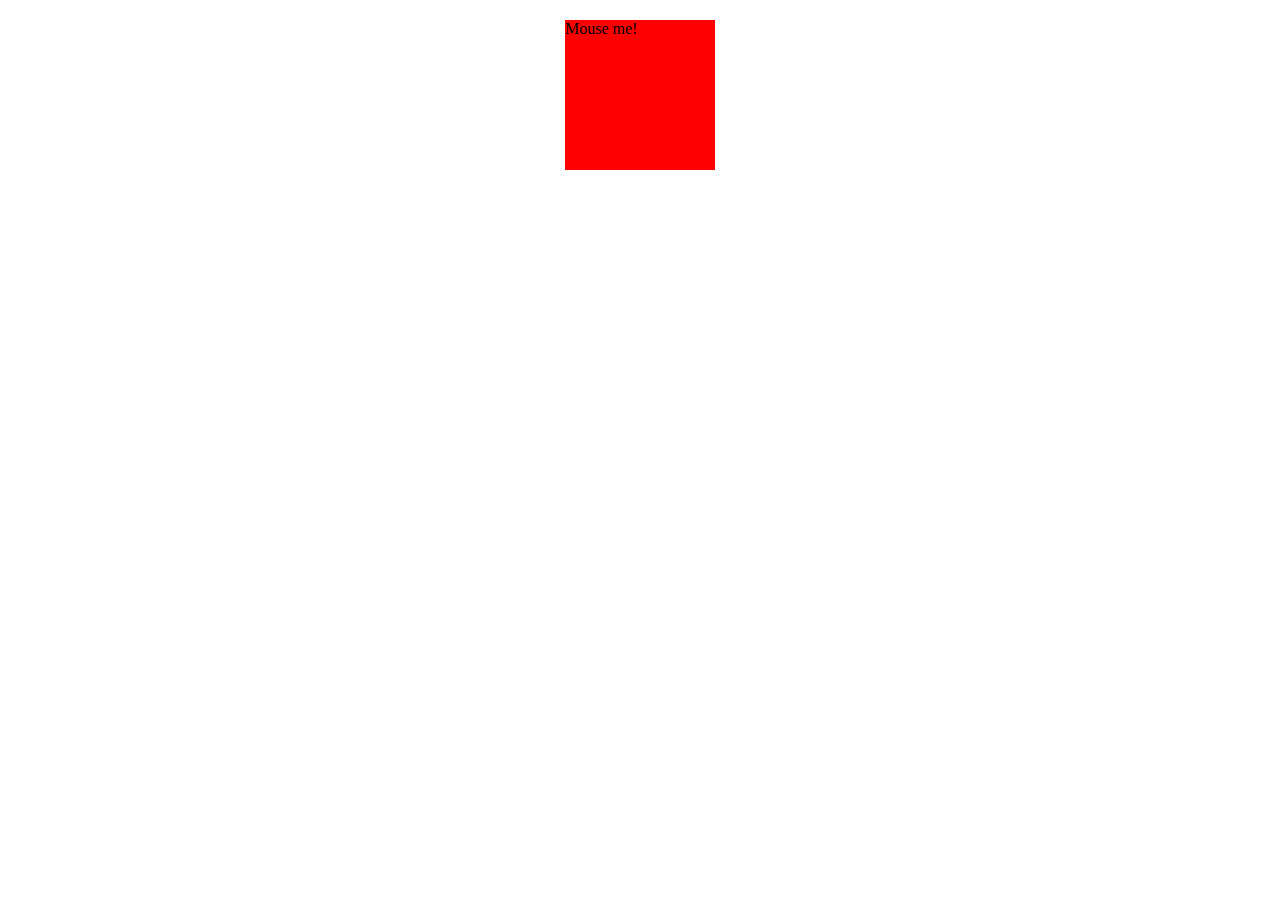
<file: transition-delay/index.html>
<!DOCTYPE html>
<html lang="en">

<head>
    <meta charset="UTF-8">
    <meta name="viewport" content="width=device-width, initial-scale=1.0">
    <meta http-equiv="X-UA-Compatible" content="ie=edge">
    <title> CSS - Transitions </title>
    <link rel="stylesheet" href="style.css">
</head>

<body>
        <div class="box uni"> Mouse me! </div>
</body>

</html>
</file>
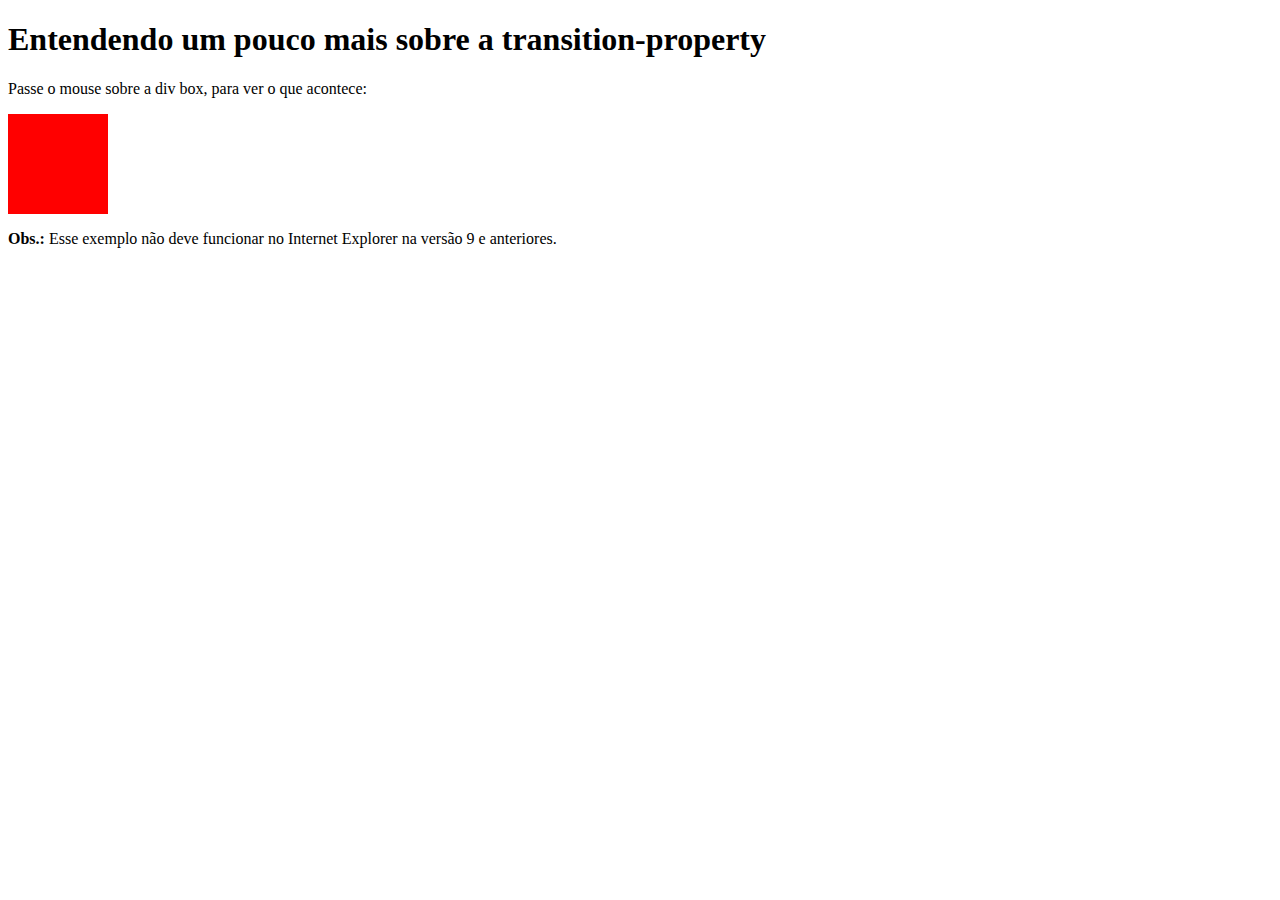
<file: transition-property/index.html>
<!DOCTYPE html>
<html lang="en">

<head>
    <meta charset="UTF-8">
    <meta name="viewport" content="width=device-width, initial-scale=1.0">
    <meta http-equiv="X-UA-Compatible" content="ie=edge">
    <title> CSS - Transitions </title>
    <link rel="stylesheet" href="style.css">
</head>

<body>
    <h1> Entendendo um pouco mais sobre a transition-property </h1>

    <p>Passe o mouse sobre a div box, para ver o que acontece:</p>

    <div></div>

    <p><b>Obs.:</b> Esse exemplo não deve funcionar no Internet Explorer na versão 9 e anteriores.</p>

</body>

</html>
</file>
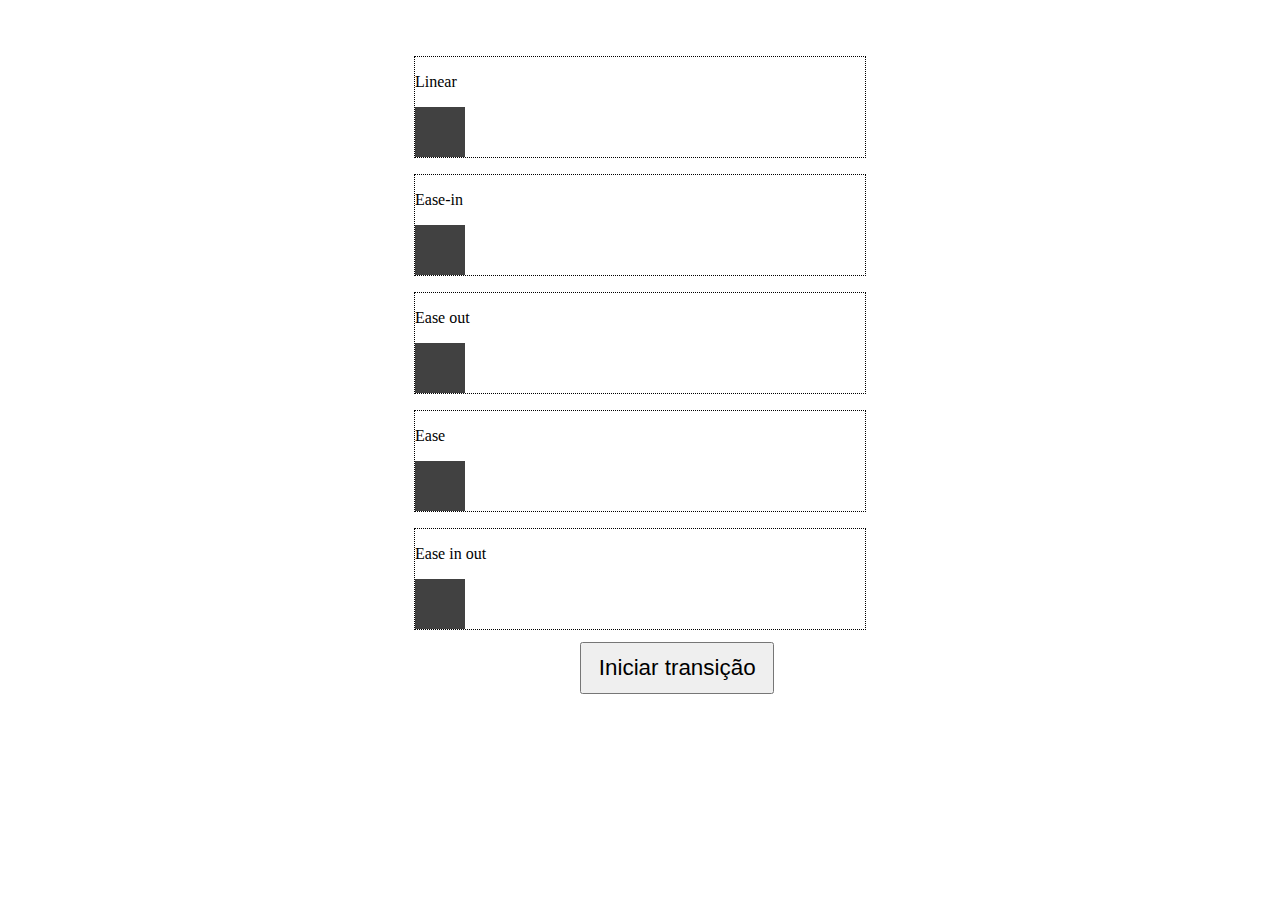
<file: transition-timing-function/index.html>
<!DOCTYPE html>
<html lang="en">

<head>
    <meta charset="UTF-8">
    <meta name="viewport" content="width=device-width, initial-scale=1.0">
    <meta http-equiv="X-UA-Compatible" content="ie=edge">
    <title> CSS - Transitions </title>
    <link rel="stylesheet" href="style.css">
</head>

<body>
    <section>
        <p>Linear</p>
        <div class="box linear"></div>
    </section>

    <section>
        <p>Ease-in</p>
        <div class="box ease-in"></div>
    </section>

    <section>
        <p>Ease out </p>
        <div class="box ease-out"></div>
    </section>

    <section>
        <p>Ease</p>
        <div class="box ease"></div>
    </section>

    <section>
        <p>Ease in out </p>
        <div class="box ease-in-out"></div>
    </section>

    <button>Iniciar transição</button>
 

    <script>
        const button = document.querySelector('button')

        button.addEventListener('click', _ => document.body.classList.toggle('end-state'));
    </script>
    
</body>

</html>
</file>
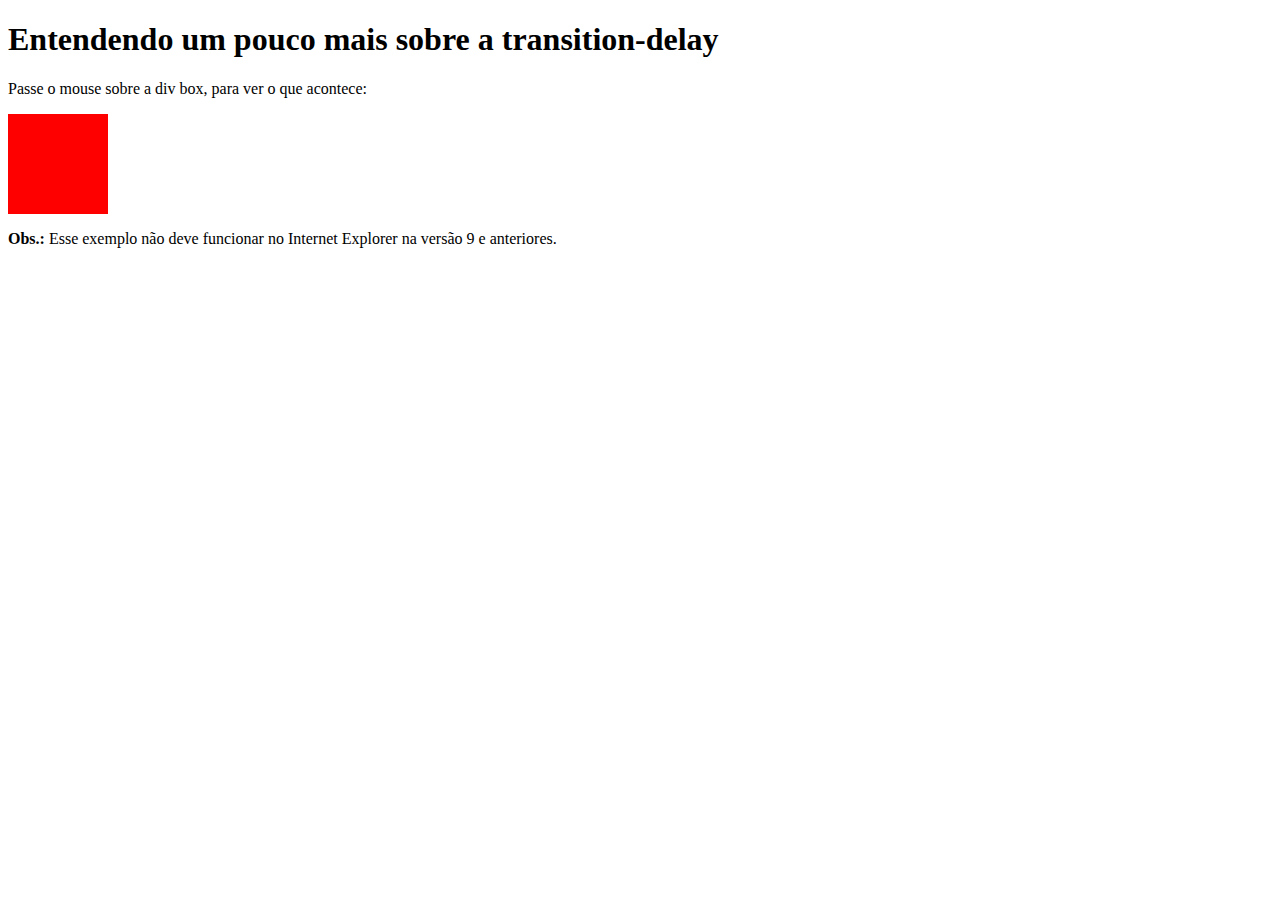
<file: transition-delay/index2.html>
<!DOCTYPE html>
<html lang="en">

<head>
    <meta charset="UTF-8">
    <meta name="viewport" content="width=device-width, initial-scale=1.0">
    <meta http-equiv="X-UA-Compatible" content="ie=edge">
    <title> CSS - Transitions </title>
    <link rel="stylesheet" href="style2.css">
</head>

<body>
    <h1> Entendendo um pouco mais sobre a transition-delay </h1>

    <p>Passe o mouse sobre a div box, para ver o que acontece:</p>

    <div></div>

    <p><b>Obs.:</b> Esse exemplo não deve funcionar no Internet Explorer na versão 9 e anteriores.</p>

</body>

</html>
</file>
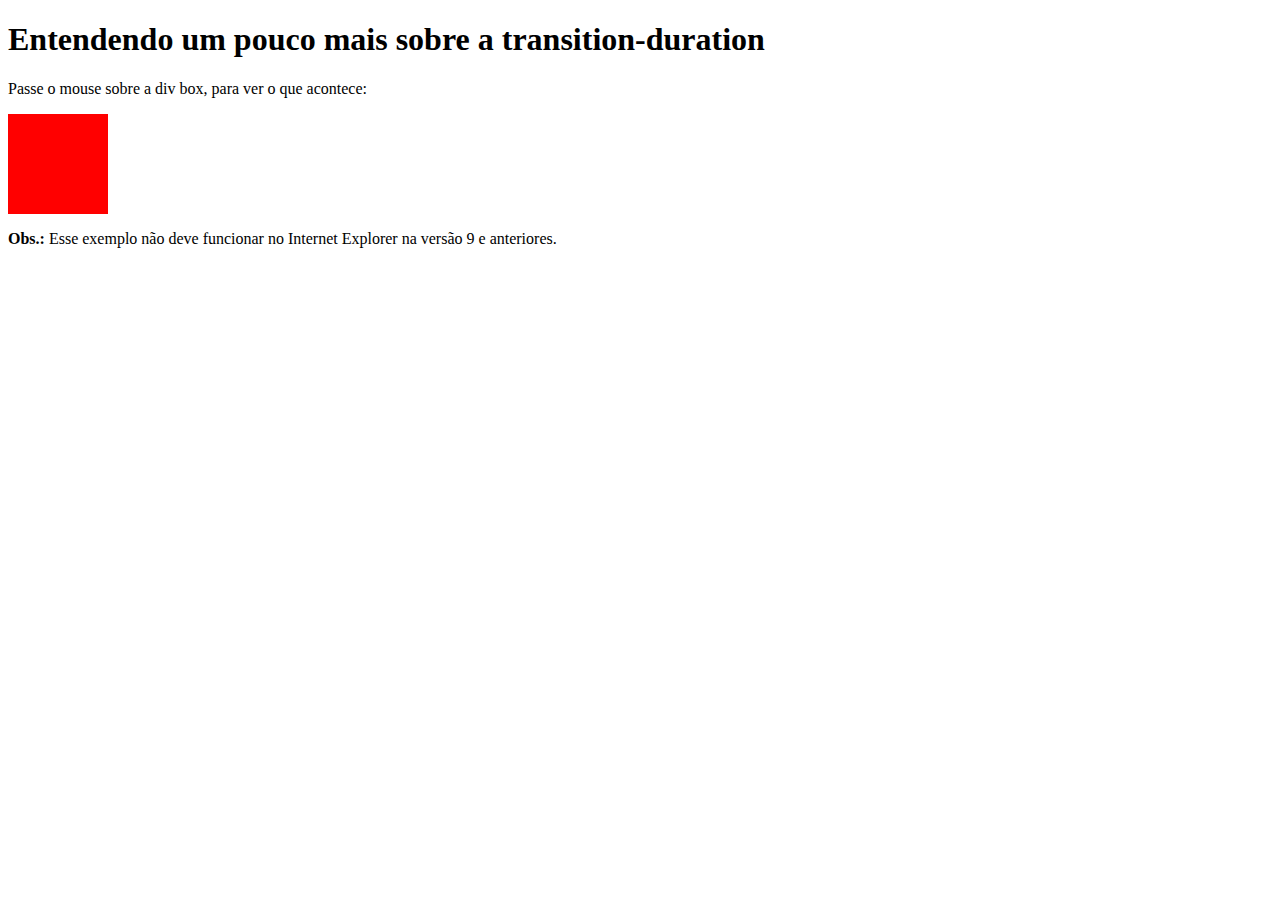
<file: transition-duration/index2.html>
<!DOCTYPE html>
<html lang="en">

<head>
    <meta charset="UTF-8">
    <meta name="viewport" content="width=device-width, initial-scale=1.0">
    <meta http-equiv="X-UA-Compatible" content="ie=edge">
    <link rel="stylesheet" href="style2.css">
    <title> CSS - Transitions </title>
</head>

<body>
        <h1> Entendendo um pouco mais sobre a transition-duration </h1>
    
        <p>Passe o mouse sobre a div box, para ver o que acontece:</p>
    
        <div></div>
    
        <p><b>Obs.:</b> Esse exemplo não deve funcionar no Internet Explorer na versão 9 e anteriores.</p>
    
    </body>

</html>
</file>
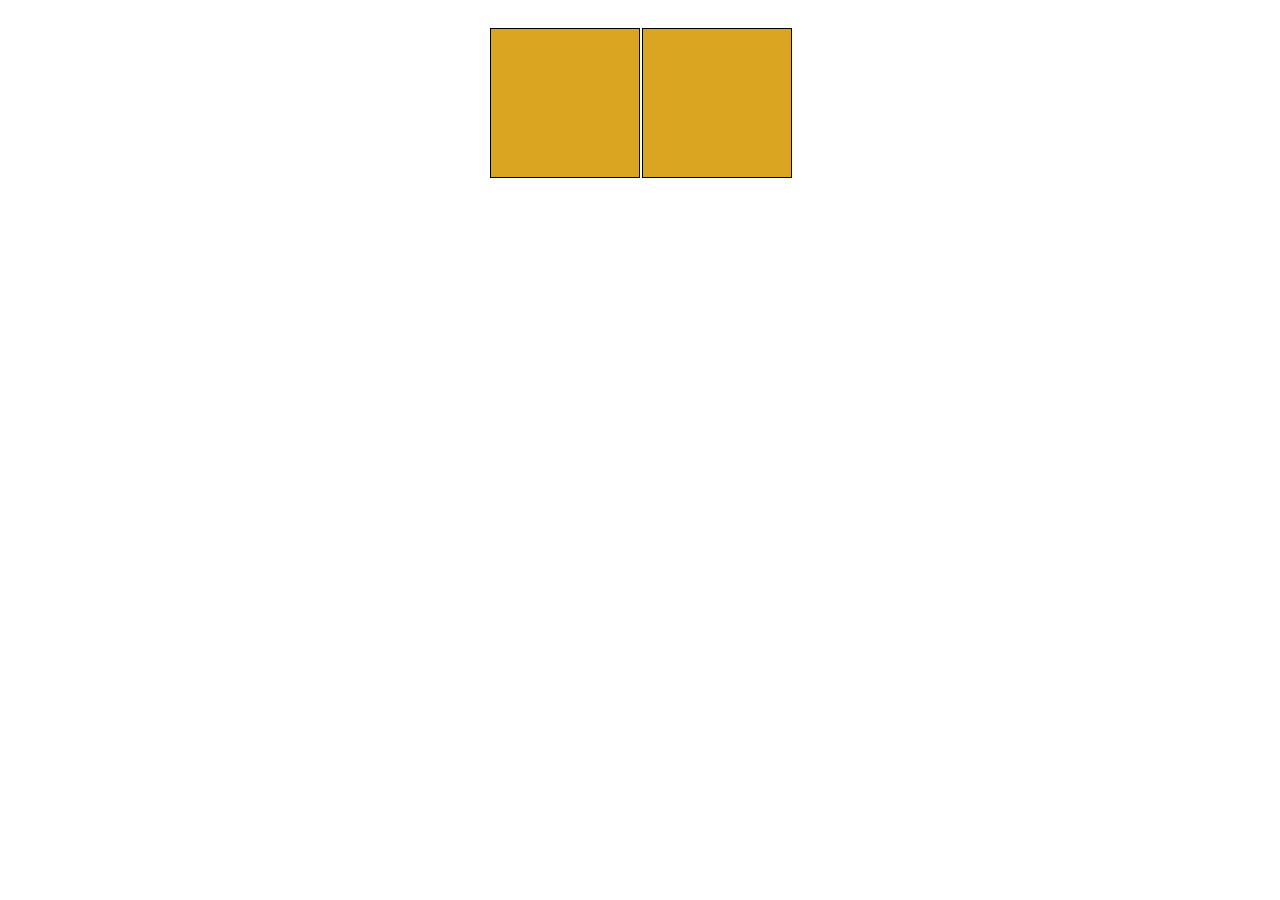
<file: transition-timing-function/index2.html>
<!DOCTYPE html>
<html lang="en">

<head>
    <meta charset="UTF-8">
    <meta name="viewport" content="width=device-width, initial-scale=1.0">
    <meta http-equiv="X-UA-Compatible" content="ie=edge">
    <link rel="stylesheet" href="style2.css">
    <title> CSS - Transitions </title>
</head>

<body>
    <div class="wrap">
        <div class="box uni"></div>
        <div class="box-2 uni"></div>
    </div>
</body>

</html>
</file>
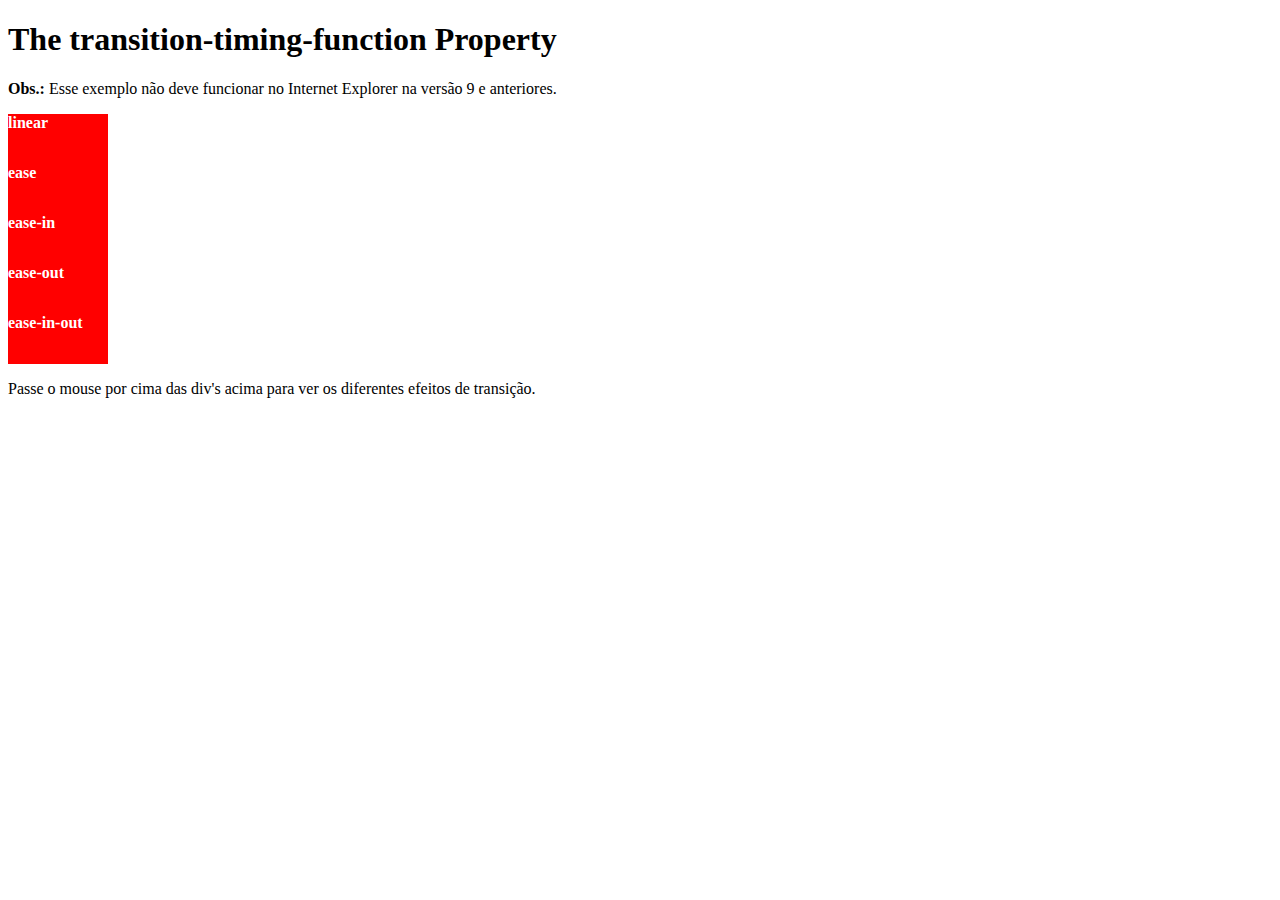
<file: transition-timing-function/index3.html>
<!DOCTYPE html>
<html lang="en">

<head>
    <meta charset="UTF-8">
    <meta name="viewport" content="width=device-width, initial-scale=1.0">
    <meta http-equiv="X-UA-Compatible" content="ie=edge">
    <title> CSS - Transitions </title>
    <link rel="stylesheet" href="style3.css">
</head>

<body>
    <h1>The transition-timing-function Property</h1>

    <p><b>Obs.:</b> Esse exemplo não deve funcionar no Internet Explorer na versão 9 e anteriores.</p>

    <div id="div1">linear</div>
    <div id="div2">ease</div>
    <div id="div3">ease-in</div>
    <div id="div4">ease-out</div>
    <div id="div5">ease-in-out</div>

    <p>Passe o mouse por cima das div's acima para ver os diferentes efeitos de transição.</p>

</body>

</html>
</file>
<file: transition-delay/style.css>
.box {
  width: 150px;
  height: 150px;
  background: red;
  margin-top: 20px;
  margin-left: auto;
  margin-right: auto;
  -webkit-transition-delay: -1s;
  -moz-transition-delay: -1s;
  -o-transition-delay: -1s;
  transition-delay: -1s;
}

.box:hover {
  background-color: blue;
  cursor: pointer;
}

.uni {
  -webkit-transition-duration: 3s;
 -moz-transition-duration: 3s;
 -o-transition-duration: 3s;
 transition-duration: 3s;
 -webkit-transition-property: background-color;
 -moz-transition-property: background-color;
 -o-transition-property: background-color;
 transition-property: background-color;
}
</file>
<file: transition-property/style.css>
div {
    width: 100px;
    height: 100px;
    background: red;
    -webkit-transition-property: width; /*Safari*/
    -webkit-transition-duration: 2s; /*Safari*/
    transition-property: width /*,height*/;
    transition-duration: 2s;
  }
  
  div:hover {
    width: 500px;
    /*height:300px;*/
  }
</file>
<file: transition-timing-function/style.css>
body {
    padding: 2em;
  }
  
  .box {
    height: 50px;
    width: 50px;
    background-color: #414141;
    transform: translateX(0);
    transition: transform 1s linear;
  }
  
  .end-state .box {
    transform: translateX(400px);
  }
  
  .ease-out {
    transition-timing-function: ease-out;
  }
  
  .ease-in {
    transition-timing-function: ease-in;
  }
  
  .ease {
    transition-timing-function: ease;
  }
  
  .ease-in-out {
    transition-timing-function: ease-in-out;
  }
  
  section {
    margin-top: 1em;
    margin-left: auto;
    margin-right: auto;
    border: 1px dotted black;
    width: 450px;
  }
  
  button {
    margin-left: 45%;
    margin-top: 1%;
    font-size: 1.4em;
    padding: 0.5em 0.75em;
  }
</file>
<file: transition-delay/style2.css>
div {
    width: 100px;
    height: 100px;
    background: red;
    -webkit-transition-property: width; /* Safari */
    -webkit-transition-duration: 5s; /* Safari */
    -webkit-transition-delay: 2s; /* Safari */
    transition-property: width;
    transition-duration: 5s;
    transition-delay: 2s;
  }
  
  div:hover {
    width: 500px;
  }
</file>
<file: transition-duration/style2.css>
div {
    width: 100px;
    height: 100px;
    background: red;
    -webkit-transition-property: width; /* Safari */
    -webkit-transition-duration: 5s; /* Safari */
    transition-property: width;
    transition-duration: 5s;
  }
  
  div:hover {
    width: 300px;
  }
</file>
<file: transition-timing-function/style2.css>
.box {
    /*Nesse caso, usando a função steps, você informa o número de passos até a funcão iniciar*/
    -webkit-transition-timing-function: steps(4, start);
    -moz-transition-timing-function: steps(4, start);
    -o-transition-timing-function: steps(4, start);
    transition-timing-function: steps(4, start);
  }
  
  .box-2 {
    /*Nesse caso, usando a função steps, você informa o número de passos até a funcão finalizar*/
    -webkit-transition-timing-function: steps(4, end);
    -moz-transition-timing-function: steps(4, end);
    -o-transition-timing-function: steps(4, end);
    transition-timing-function: steps(4, end);
  }
  
  .box:hover, .box-2:hover {
    background-color: lightblue;
    cursor: pointer;
  }
  
  .uni {
    box-sizing: border-box;
    float: left;
    border: solid 1px black;
    width: 150px;
    height: 150px;
    background: goldenrod;
    margin-top: 20px;
    margin-left: 2px;
    -webkit-transition-duration: 3s;
    -moz-transition-duration: 3s;
    -o-transition-duration: 3s;
    transition-duration: 3s;
    -webkit-transition-property: background-color;
    -moz-transition-property: background-color;
    -o-transition-property: background-color;
    transition-property: background-color;
  }
  
  .wrap {
    width: 304px;
    overflow: hidden;
    margin: auto;
  }
</file>
<file: transition-timing-function/style3.css>
div {
    width: 100px;
    height: 50px;
    background: red;
    color: white;
    font-weight: bold;
    -webkit-transition: width 2s; /* Safari */
    transition: width 2s;
  }
  
  /* For Safari 3.1 to 6.0 */
  #div1 {-webkit-transition-timing-function: linear;}
  #div2 {-webkit-transition-timing-function: ease;}
  #div3 {-webkit-transition-timing-function: ease-in;}
  #div4 {-webkit-transition-timing-function: ease-out;}
  #div5 {-webkit-transition-timing-function: ease-in-out;}
  
  /* Standard syntax */
  #div1 {transition-timing-function: linear;}
  #div2 {transition-timing-function: ease;}
  #div3 {transition-timing-function: ease-in;}
  #div4 {transition-timing-function: ease-out;}
  #div5 {transition-timing-function: ease-in-out;}
  
  div:hover {
    width: 300px;
  }
</file>
